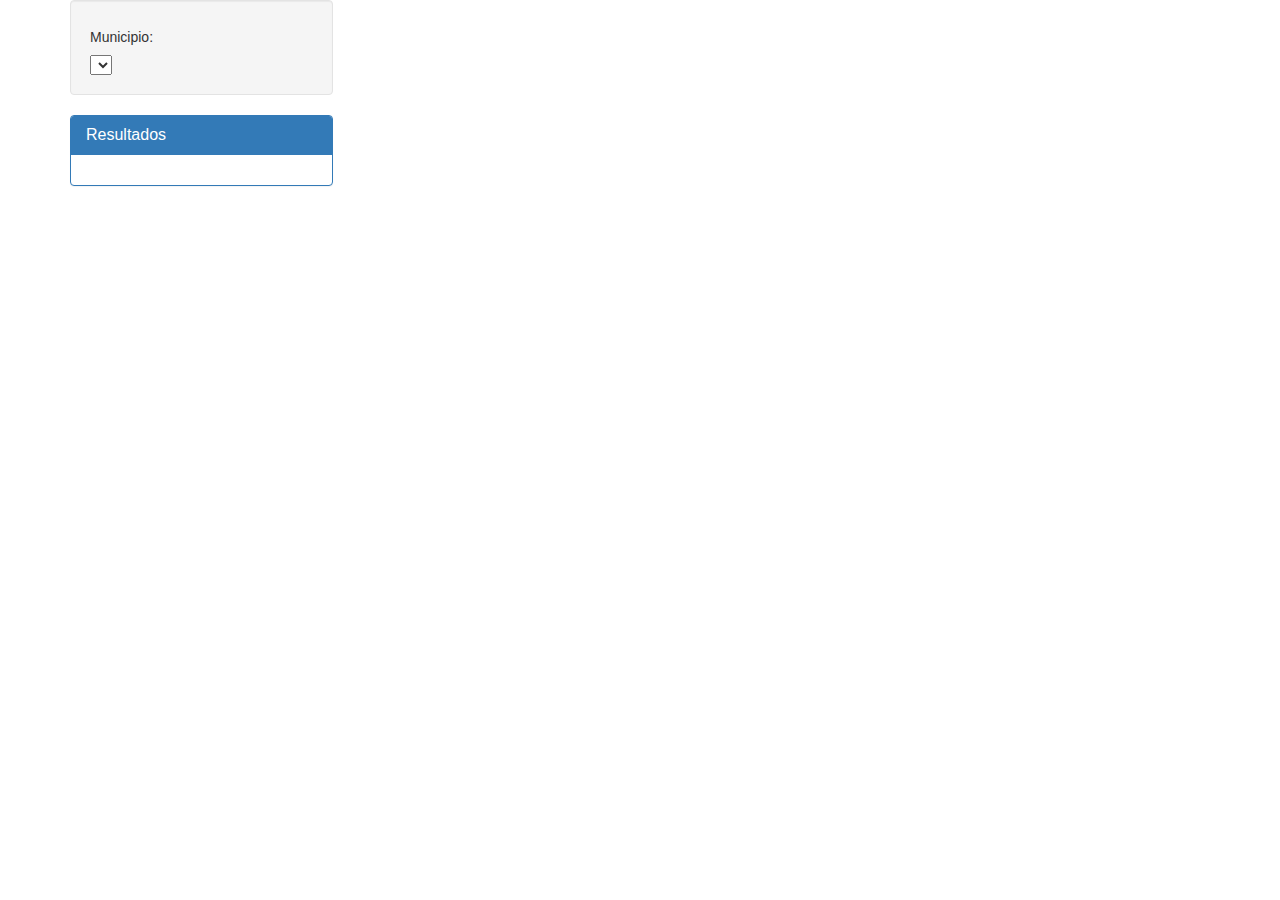
<file: C_Charts/index.html>
<!DOCTYPE html>
<html lang="en">

<head>
  <meta charset="UTF-8">
  <meta name="viewport" content="width=device-width, initial-scale=1.0">
  <meta http-equiv="X-UA-Compatible" content="ie=edge">
  <title>Elecciones NL</title>
  <link rel="stylesheet" href="https://maxcdn.bootstrapcdn.com/bootstrap/3.3.7/css/bootstrap.min.css">
</head>

<body>

  <div class="container">

    <div class="row">
      <div class="col-md-3">
        <div class="well">
          <h5>Municipio:</h5>
          <select id="selMunicipio" onchange="optionChanged(this.value)">
            <!-- <option value="940" autofocus>-- Select Subject --</option> -->
            <!-- <option></option> -->
          </select>
        </div>

        <div class="panel panel-primary">
          <div class="panel-heading">
            <h3 class="panel-title">Resultados</h3>
          </div>
          <div id="election-results" class="panel-body"></div>
        </div>
      </div>

      <div class="col-md-6">
        <div id="bar"></div>
      </div>

      <script src="https://d3js.org/d3.v5.min.js"></script>
      <script src="https://cdn.plot.ly/plotly-latest.min.js"></script>
      <script src="static/js/app.js"></script>

</body>

</html>
</file>
